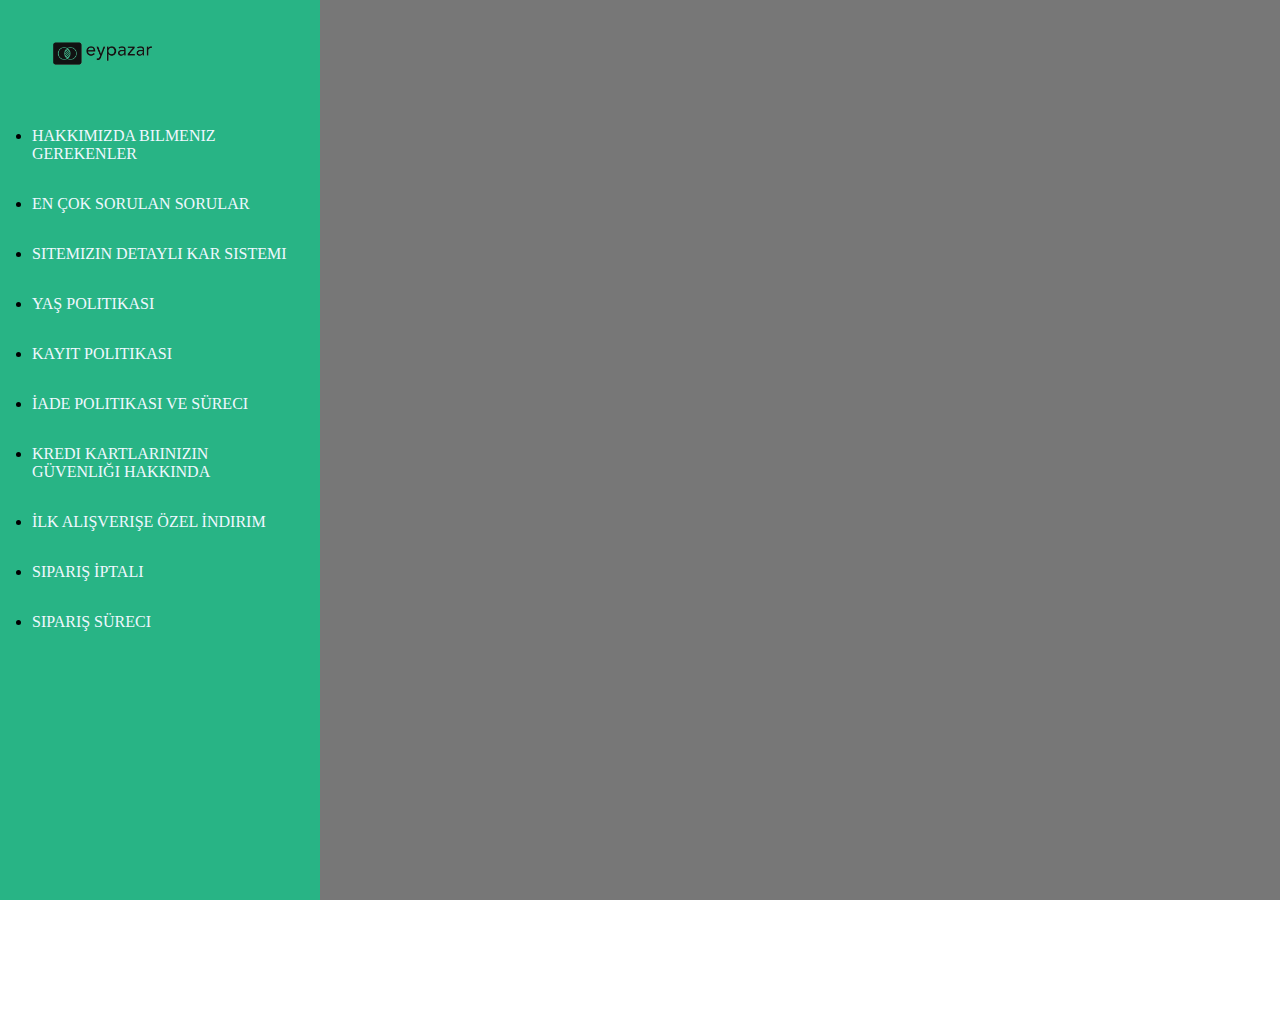
<file: hakkinda.html>
<!DOCTYPE html>
<html lang="en">
<head>
    <meta charset="UTF-8">
    <meta name="viewport" content="width=device-width, initial-scale=1.0">
    <title>Hakkimizda</title>
    <link rel="stylesheet" href="hakkinda.css">
</head>
<body>
    <div class="answerpage"> 
    <div class="maincontrol">
        <img src="photos/headerlogo.png" alt="Logo" class="logo">
    <div class="sidebar">
        <ul>
            <li><a href="#hakkimizda" class="Questions">Hakkımızda Bilmeniz Gerekenler</a></li>
            <li><a href="#sorular" class="Questions">En Çok Sorulan Sorular</a></li>
            <li><a href="#kar-sistemi" class="Questions">Sitemizin Detaylı Kar Sistemi</a></li>
            <li><a href="#yas-politikasi" class="Questions">Yaş Politikası</a></li>
            <li><a href="#kayit-politikasi" class="Questions">Kayıt Politikası</a></li>
            <li><a href="#iade-politikasi" class="Questions">İade Politikası ve Süreci</a></li>
            <li><a href="#guvenlik" class="Questions">Kredi Kartlarınızın Güvenliği Hakkında</a></li>
            <li><a href="#indirim" class="Questions">İlk Alışverişe Özel İndirim</a></li>
            <li><a href="#siparis-iptali" class="Questions">Sipariş İptali</a></li>
            <li><a href="#siparis-sureci" class="Questions">Sipariş Süreci</a></li>
        </ul>
    </div>
    
</div>

 

 </div>
    

    
</body>
</html>
</file>
<file: hakkinda.css>
* {
    margin: 0;
    padding: 0;
    box-sizing: border-box;
}


.maincontrol {
    padding: 0 2rem;
    height: 100vh;
    width: 20rem;
   
    background-color:  #28b485;

}

.sidebar {
    display: flex;
    flex-direction: column;
    align-items: center;
    justify-content: space-between; /* Distribute items evenly */
    height: 100%; /* Make sure sidebar takes full height */
     /* Add some padding to avoid items sticking to the edges */
}


.Questions, .li {
    display: block;
    list-style: none;
    text-decoration: none;
    padding: 1rem 0;
    text-transform: uppercase;
    color: aliceblue;
}

.logo {
    width: 55%;
}


.answerpage {
    background-color: #777;
    height: 100%;
    width: 100%;
}
</file>
